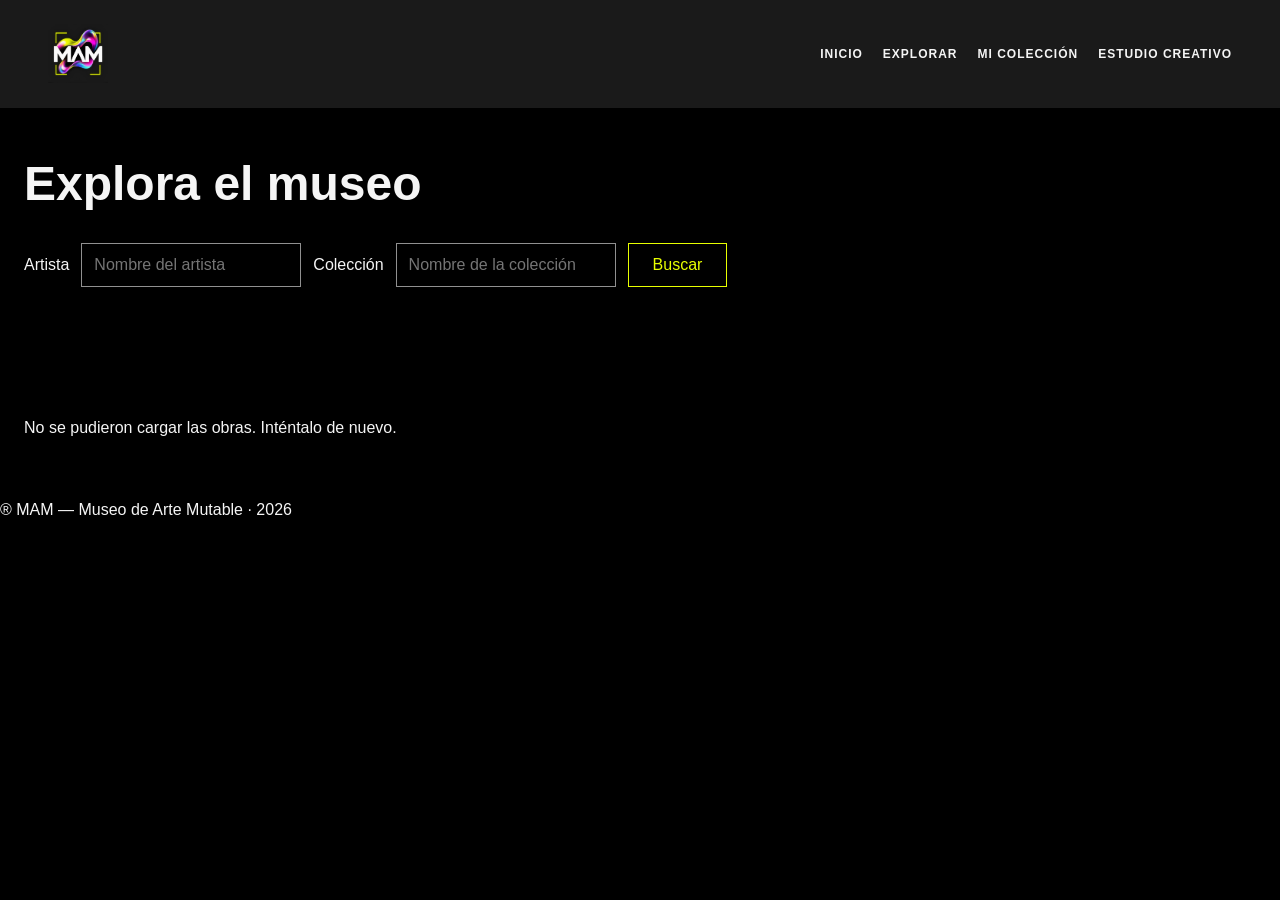
<file: explorar.html>
<!DOCTYPE html>
<html lang="es">

<head>
    <meta charset="UTF-8">
    <meta name="viewport" content="width=device-width, initial-scale=1.0">

    <title>Explorar el museo | MAM</title>
    <link rel="icon" type="image/png" href="./assets/img/logo_favicon.png">

    <link rel="stylesheet" href="./css/style.css">
    <link rel="stylesheet" href="./css/loader.css">
    <link rel="stylesheet" href="./css/galeria.css">
    <script src="./js/main.js" type="module"></script>
</head>

<body>
    <header>
        <a href="./index.html">
            <img class="logo" src="./assets/img/logo_favicon.png" alt="MAM — Museo de Arte Mutable">
        </a>

        <nav>
            <a href="./index.html#inicio">Inicio</a>
            <a href="./explorar.html">Explorar</a>
            <a href="./favorites.html">Mi colección</a>
            <a href="./estudio.html">Estudio creativo</a>
        </nav>
    </header>

    <main>
        <section id="explorar">
            <h2>Explora el museo</h2>
            <form id="formulario-filtros">
                <label for="artista">Artista</label>

                <input type="search" id="artista" name="artista" placeholder="Nombre del artista">

                <label for="coleccion">Colección</label>

                <input type="search" id="coleccion" name="coleccion" placeholder="Nombre de la colección">

                <button type="submit">Buscar</button>
            </form>
            <div id="cargando" role="status" hidden>
                <span class="loader" aria-hidden="true"></span>
                <p>Cargando obras…</p>
            </div>
            <div id="galeria"></div>
            <div id="paginacion" hidden>
                <button id="anterior" disabled>Anterior</button>
                <span id="numero-pagina"></span>
                <button id="siguiente">Siguiente</button>
            </div>
        </section>
    </main>

    <footer>
        <p>® MAM — Museo de Arte Mutable · 2026</p>
    </footer>
</body>

</html>
</file>
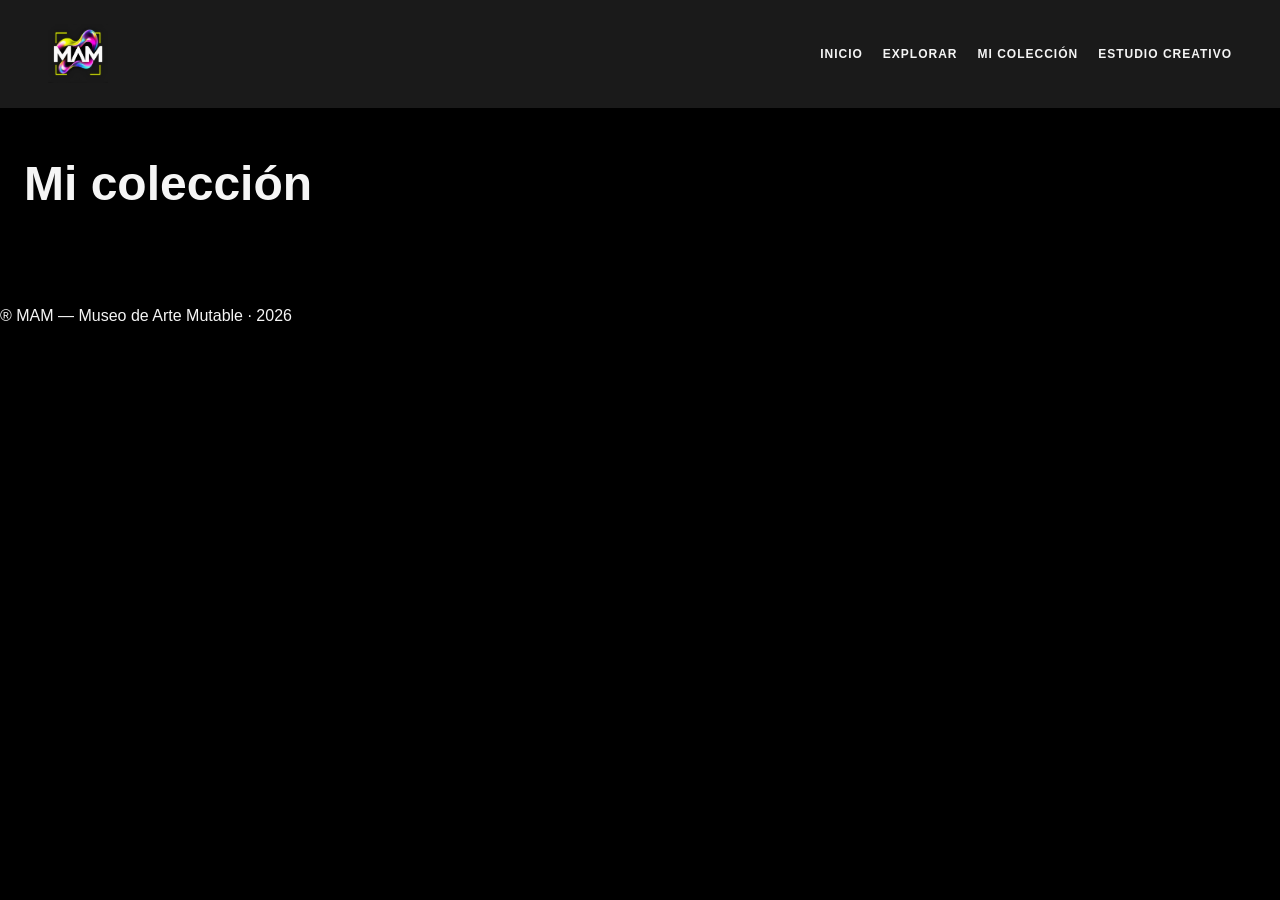
<file: favorites.html>
<!DOCTYPE html>
<html lang="es">

<head>
    <meta charset="UTF-8">
    <meta name="viewport" content="width=device-width, initial-scale=1.0">

    <title>Mi colección | MAM</title>
    <link rel="icon" type="image/png" href="./assets/img/logo_favicon.png">

    <link rel="stylesheet" href="./css/style.css">
    <link rel="stylesheet" href="./css/galeria.css">
    <script src="./js/favoritos.js" type="module"></script>
</head>

<body>
    <header>
        <a href="./index.html">
            <img class="logo" src="./assets/img/logo_favicon.png" alt="MAM — Museo de Arte Mutable">
        </a>

        <nav>
            <a href="./index.html#inicio">Inicio</a>
            <a href="./explorar.html">Explorar</a>
            <a href="./favorites.html">Mi colección</a>
            <a href="./estudio.html">Estudio creativo</a>
        </nav>
    </header>

    <main>
        <section>
            <h2>Mi colección</h2>
            <div id="galeria"></div>
        </section>

    </main>

    <footer>
        <p>® MAM — Museo de Arte Mutable · 2026</p>
    </footer>
</body>

</html>
</file>
<file: css/style.css>
/* Guía de estilo */

:root {

    /* Colores principales */

    --color-fondo: #000000;
    --color-superficie: #1A1A1A;
    --color-texto: #F5F5F5;

    /* COLORES DE ACENTO */

    --color-acento: #E8FF00;
    --color-magenta: #FF007F;

    /* COLORES SECUNDARIOS */

    --color-gris: #909090;

}

/* Estilos generales */

* {
    box-sizing: border-box;
}

body {
    margin: 0;
    background-color: var(--color-fondo);
    color: var(--color-texto);
    font-family: Arial, Helvetica, sans-serif;
}

html {
    scroll-padding-top: 180px;
}

/* Cabecera y navegación */

header {
    position: sticky;
    top: 0;
    z-index: 10;
    background-color: var(--color-superficie);
    display: flex;
    flex-direction: column;
    gap: 24px;
    padding: 24px;
    border-bottom: 1px solid var(--color-superficie);
}

header h1 {
    margin: 0;
    font-size: 32px;
    font-weight: 800;
}

nav {
    display: flex;
    flex-wrap: wrap;
    gap: 20px;
}

nav a {
    color: var(--color-texto);
    text-decoration: none;
    font-size: 12px;
    font-weight: 600;
    text-transform: uppercase;
    letter-spacing: 1px;
}

nav a:hover {
    color: var(--color-acento);
}


/* Contenido de las galerías */

main>section:not(.hero) {
    max-width: 1400px;
    margin: 0 auto;
    padding: 48px 24px;
}

main>section:not(.hero)>h2 {
    margin: 0 0 32px;
    font-size: clamp(28px, 4vw, 48px);
}

/* Pantallas grandes */

@media (min-width: 768px) {
    header {
        flex-direction: row;
        justify-content: space-between;
        align-items: center;
        padding: 24px 48px;
    }

    html {
        scroll-padding-top: 180px;
    }

}

.logo {
    display: block;
    width: 60px;
    height: auto;
}

/* Ajusta el lienzo del estudio al ancho disponible */
#lienzo-estudio canvas {
    display: block;
    max-width: 100%;
    height: auto;
}
</file>
<file: css/loader.css>
.loader {
    display: block;
    --color-1: #fff;
    --size: 2px;

    width: calc(calc(100 * var(--size)) - calc(24 * var(--size)));
    height: calc(50 * var(--size));
    position: relative;
    animation: flippx 2s infinite linear;
}

.loader:before {
    content: '';
    position: absolute;
    inset: 0;
    margin: auto;
    width: calc(20 * var(--size));
    height: calc(20 * var(--size));
    border-radius: 50%;
    background: var(--color-1);
    transform-origin: calc(-24 * var(--size)) 50%;
    animation: spin 1s infinite linear;
}

.loader:after {
    content: '';
    position: absolute;
    left: 50%;
    top: 50%;
    transform: translate(-50%, -50%);
    background: var(--color-1);
    width: calc(48 * var(--size));
    height: calc(48 * var(--size));
    border-radius: 50%;
}

@keyframes flippx {

    0%,
    49% {
        transform: scaleX(1);
    }

    50%,
    100% {
        transform: scaleX(-1);
    }
}

@keyframes spin {
    100% {
        transform: rotate(360deg);
    }
}

#cargando {
    padding-top: 100px;

}

#cargando p {
    margin-top: 60px;
}
</file>
<file: css/galeria.css>
/* Formulario de búsqueda */

#formulario-filtros {
    display: flex;
    flex-wrap: wrap;
    align-items: center;
    gap: 12px;
    margin-bottom: 32px;
}

#formulario-filtros input {
    min-width: 0;
    width: 100%;
    padding: 12px;
    border: 1px solid var(--color-gris);
    background-color: var(--color-fondo);
    color: var(--color-texto);
    font: inherit;
}

#formulario-filtros input:focus {
    outline: 2px solid white;
}

#formulario-filtros button {
    padding: 12px 24px;
    border: 1px solid var(--color-acento);
    background-color: transparent;
    color: var(--color-acento);
    font: inherit;
    cursor: pointer;
    transition: background-color 0.3s ease, color 0.3s ease;
}

#formulario-filtros button:hover {
    background-color: var(--color-acento);
    color: var(--color-fondo);
}

/* Organiza las tarjetas en una columna y deja espacio entre ellas */

#galeria {
    display: grid;
    grid-template-columns: 1fr;
    gap: 24px;
}

/* Ancho de cada tarjeta y línea de separación inferior */

.tarjeta-obra {
    width: 100%;
    min-width: 0;
    padding-bottom: 24px;
    border-bottom: 1px solid var(--color-superficie);
}

/* Muestra la obra completa dentro de un espacio cuadrado */
.tarjeta-obra>img {
    aspect-ratio: 1 / 1;
    object-fit: contain;
    background-color: var(--color-fondo);
}

/* Tamaño y márgenes del título de la obra */
.tarjeta-obra h3 {
    margin: 20px 0 8px;
    font-size: 20px;
    line-height: 1.3;
}

/* Color y margen inferior del nombre del artista */
.tarjeta-obra p {
    margin: 0 0 16px;
    color: var(--color-gris);
}

/* Color del enlace y separación de su subrayado */
.tarjeta-obra a {
    color: var(--color-acento);
    text-underline-offset: 4px;
}

/* Ajusta las imágenes al ancho de la tarjeta sin deformarlas */

.tarjeta-obra img {
    display: block;
    width: 100%;
    height: auto;
}

/* Quita el fondo y el borde del botón del corazón */

.boton-favorito {
    background: transparent;
    border: none;
    padding: 8px;
    cursor: pointer;
}

/* Fija el tamaño del icono del corazón en 28 píxeles */
.boton-favorito img {
    display: block;
    width: 28px;
    height: 28px;
    object-fit: contain;
}

/* En pantallas grandes, ajusta los campos y muestra tres columnas */
@media (min-width: 768px) {
    #formulario-filtros input {
        width: 220px;
    }

    #galeria {
        grid-template-columns: repeat(3, 1fr);
    }
}

/* Mantiene legibles los botones desactivados */
#anterior:disabled,
#siguiente:disabled {
    background-color: var(--color-fondo);
    color: var(--color-gris);
    border: 1px solid var(--color-gris);
    opacity: 1;
    cursor: not-allowed;
}
</file>
